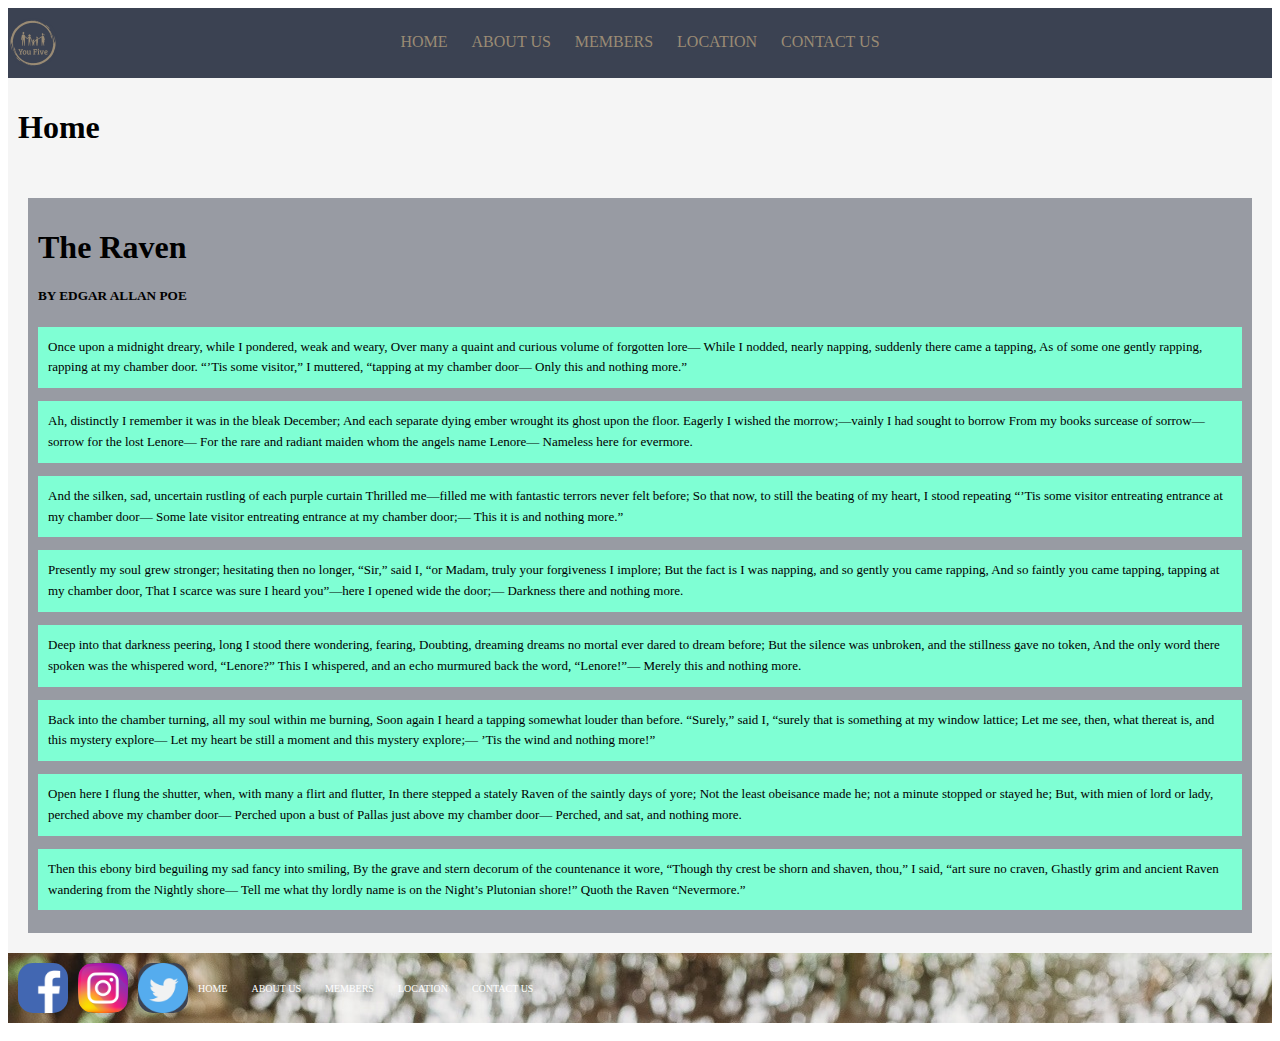
<file: index.html>
<!DOCTYPE html>
<html lang="en">
<head>
    <link rel="stylesheet" href="styles.css">
    <meta charset="UTF-8">
    <meta http-equiv="X-UA-Compatible" content="IE=edge">
    <meta name="viewport" content="width=device-width, initial-scale=1.0">
    <title>You Five</title>
</head>

<body>
    <header>
        <div class="logo"><a href="index.html" target="_blank">Company Logo</a></div>

        <nav>
            <ul>
                <li><a href="index.html">Home</a></li>
                <li><a href="about.html">About Us</a></li>
                <li><a href="members.html">Members</a></li>
                <li><a href="location.html">Location</a></li>
                <li><a href="contact.html">Contact Us</a></li>
            </ul>
        </nav>
    </header>

    <section>
        <h1>Home</h1>
    </section>

    <section>
        <div>
            <h1>The Raven</h1>
            <h5>BY EDGAR ALLAN POE</h5>
            <p>Once upon a midnight dreary, while I pondered, weak and weary,
               Over many a quaint and curious volume of forgotten lore—
               While I nodded, nearly napping, suddenly there came a tapping,
               As of some one gently rapping, rapping at my chamber door.
               “’Tis some visitor,” I muttered, “tapping at my chamber door—
               Only this and nothing more.”</p>
            <p>Ah, distinctly I remember it was in the bleak December;
               And each separate dying ember wrought its ghost upon the floor.
               Eagerly I wished the morrow;—vainly I had sought to borrow
               From my books surcease of sorrow—sorrow for the lost Lenore—
               For the rare and radiant maiden whom the angels name Lenore—
               Nameless here for evermore.</p>
            <p>And the silken, sad, uncertain rustling of each purple curtain
               Thrilled me—filled me with fantastic terrors never felt before;
               So that now, to still the beating of my heart, I stood repeating
               “’Tis some visitor entreating entrance at my chamber door—
               Some late visitor entreating entrance at my chamber door;—
               This it is and nothing more.” </p>          
            <p>Presently my soul grew stronger; hesitating then no longer,
               “Sir,” said I, “or Madam, truly your forgiveness I implore;
               But the fact is I was napping, and so gently you came rapping,
               And so faintly you came tapping, tapping at my chamber door,
               That I scarce was sure I heard you”—here I opened wide the door;—
               Darkness there and nothing more.</p>
            <p>Deep into that darkness peering, long I stood there wondering, fearing,
               Doubting, dreaming dreams no mortal ever dared to dream before;
               But the silence was unbroken, and the stillness gave no token,
               And the only word there spoken was the whispered word, “Lenore?”
               This I whispered, and an echo murmured back the word, “Lenore!”—
               Merely this and nothing more.</p>
            <p>Back into the chamber turning, all my soul within me burning,
               Soon again I heard a tapping somewhat louder than before.
               “Surely,” said I, “surely that is something at my window lattice;
               Let me see, then, what thereat is, and this mystery explore—
               Let my heart be still a moment and this mystery explore;—
               ’Tis the wind and nothing more!”</p>
            <p>Open here I flung the shutter, when, with many a flirt and flutter,
               In there stepped a stately Raven of the saintly days of yore;
               Not the least obeisance made he; not a minute stopped or stayed he;
               But, with mien of lord or lady, perched above my chamber door—
               Perched upon a bust of Pallas just above my chamber door—
               Perched, and sat, and nothing more.</p>
            <p>Then this ebony bird beguiling my sad fancy into smiling,
               By the grave and stern decorum of the countenance it wore,
               “Though thy crest be shorn and shaven, thou,” I said, “art sure no craven,
               Ghastly grim and ancient Raven wandering from the Nightly shore—
               Tell me what thy lordly name is on the Night’s Plutonian shore!”
               Quoth the Raven “Nevermore.”</p>
        </div>
    </section>
    
    <footer>
        <div class="fb"><a href="https://www.facebook.com/BitwiseInd/" target="_blank">fb</a></div>
        <div class="insta"><a href="https://www.instagram.com/bitwiseindustries/" target="_blank">insta</a></div>
        <div class="twit"><a href="https://twitter.com/BitwiseInd/" target="_blank">twit</a></div>

        <ul>
            <li><a href="index.html">Home</a></li>
            <li><a href="about.html">About Us</a></li>
            <li><a href="members.html">Members</a></li>
            <li><a href="location.html">Location</a></li>
            <li><a href="contact.html">Contact Us</a></li>
        </ul>
    </footer>

</body>
</html>
</file>
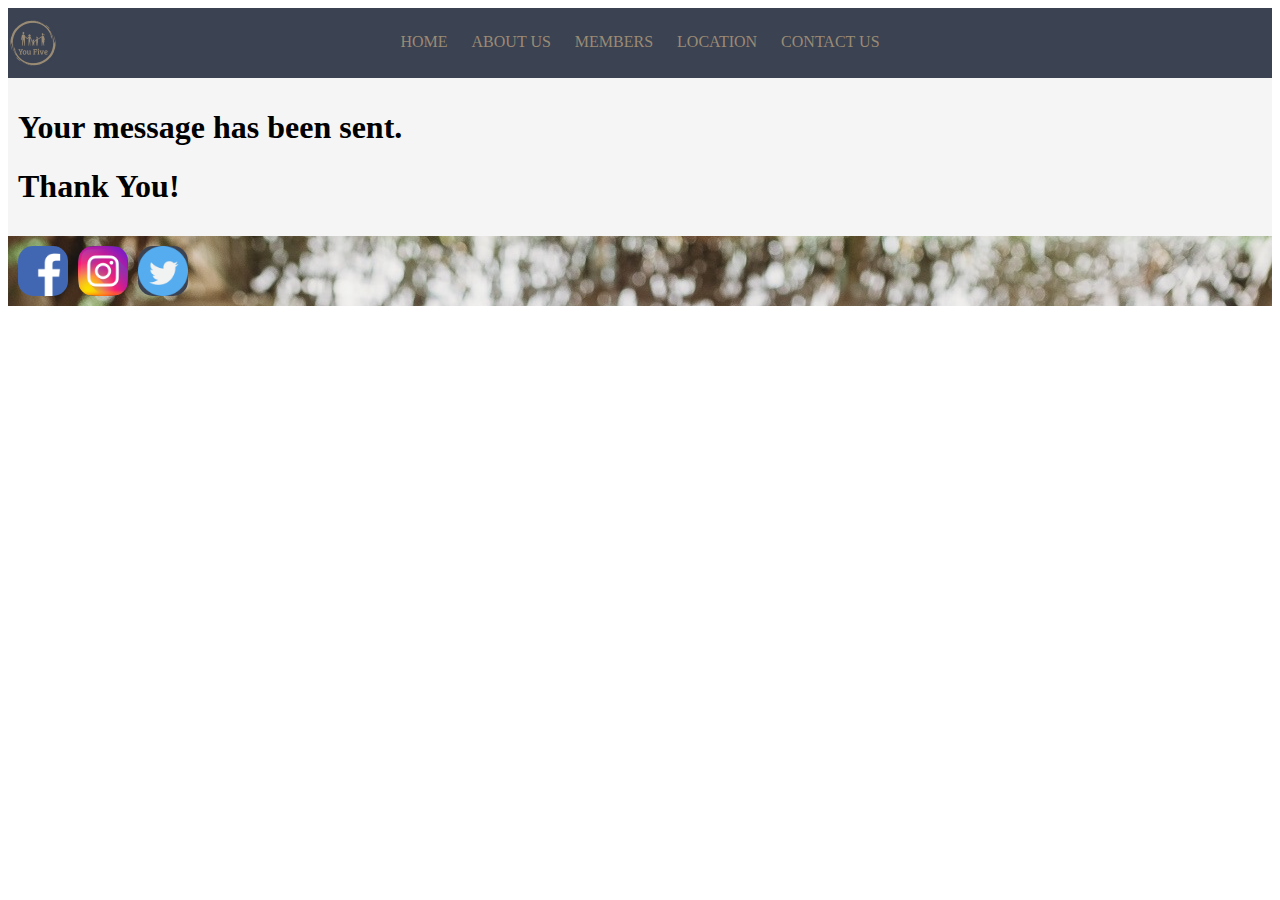
<file: contact-confirm.html>
<!DOCTYPE html>
<html lang="en">
<head>
    <link rel="stylesheet" href="styles.css">
    <meta charset="UTF-8">
    <meta http-equiv="X-UA-Compatible" content="IE=edge">
    <meta name="viewport" content="width=device-width, initial-scale=1.0">
    <title>Contact Us</title>
</head>

<body>
    <header>
        <div class="logo"><a href="index.html" target="_blank">Company Logo</a></div>

        <nav>
            <ul>
                <li><a href="index.html">Home</a></li>
                <li><a href="about.html">About Us</a></li>
                <li><a href="members.html">Members</a></li>
                <li><a href="location.html">Location</a></li>
                <li><a href="contact.html">Contact Us</a></li>
            </ul>
        </nav>
    </header>

    <section>
        <h1>Your message has been sent.</h1>
        <h1>Thank You!</h1>  
    </section>
    
    <footer>
        <div class="fb"><a href="https://www.facebook.com/" target="_blank">Facebook Link</a></div>
        <div class="insta"><a href="https://www.instagram.com/" target="_blank">Instagram Link</a></div>
        <div class="twit"><a href="https://twitter.com/" target="_blank">Twitter Link</a></div>
    </footer>
</body>
</html>
</file>
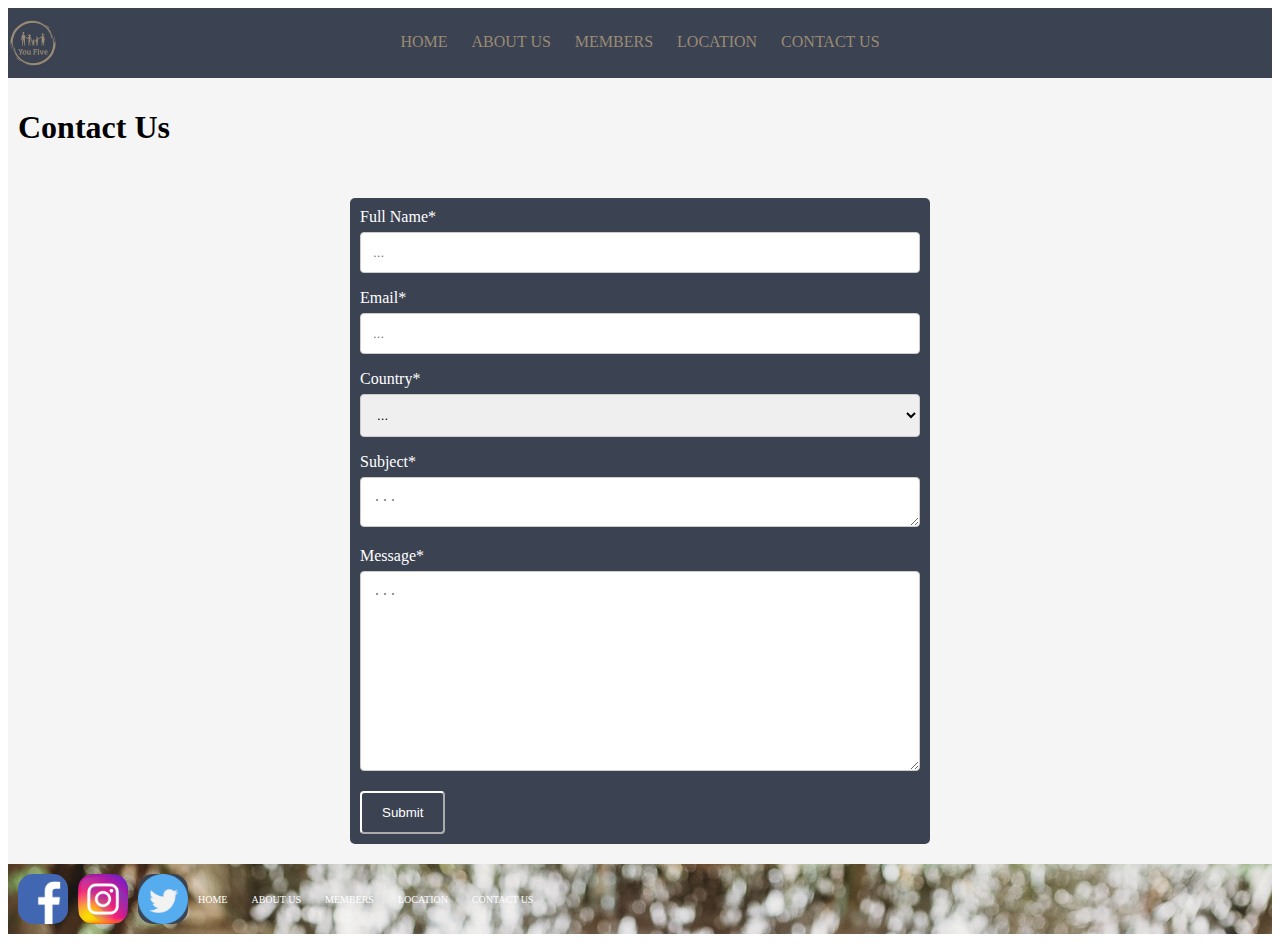
<file: contact.html>
<!DOCTYPE html>
<html lang="en">
<head>
    <link rel="stylesheet" href="styles.css">
    <meta charset="UTF-8">
    <meta http-equiv="X-UA-Compatible" content="IE=edge">
    <meta name="viewport" content="width=device-width, initial-scale=1.0">
    <title>Contact Us</title>
</head>

<body>
    <header>
        <div class="logo"><a href="index.html" target="_blank">Company Logo</a></div>

        <nav>
            <ul>
                <li><a href="index.html">Home</a></li>
                <li><a href="about.html">About Us</a></li>
                <li><a href="members.html">Members</a></li>
                <li><a href="location.html">Location</a></li>
                <li><a href="contact.html">Contact Us</a></li>
            </ul>
        </nav>
    </header>

    <section>
        <h1>Contact Us</h1>    
    </section>

    <section>
        <div class="container">
            <form action="/contact-confirm.html">
                <label for="fname">Full Name*</label>
                <input type="text" id="fname" name="firstname" placeholder="...">
          
                <label for="email">Email*</label>
                <input type="text" id="email" name="email" placeholder="...">
                
                <label for="country">Country*</label>
                <select id="country" name="country">
                    <option value="n/a">...</option>
                    <option value="usa">USA</option>
                    <option value="australia">Australia</option>
                    <option value="canada">Canada</option>
                </select>
          
                <label for="subject">Subject*</label>
                <textarea id="subject" name="subject" placeholder="..." style="height:50px"></textarea>

                <label for="message">Message*</label>
                <textarea id="message" name="message" placeholder="..." style="height:200px"></textarea>

                <input type="submit" value="Submit">
            </form>
    </section>
    
    <footer>
        <div class="fb"><a href="https://www.facebook.com/BitwiseInd/" target="_blank">fb</a></div>
        <div class="insta"><a href="https://www.instagram.com/bitwiseindustries/" target="_blank">insta</a></div>
        <div class="twit"><a href="https://twitter.com/BitwiseInd/" target="_blank">twit</a></div>

        <ul>
            <li><a href="index.html">Home</a></li>
            <li><a href="about.html">About Us</a></li>
            <li><a href="members.html">Members</a></li>
            <li><a href="location.html">Location</a></li>
            <li><a href="contact.html">Contact Us</a></li>
        </ul>
    </footer>

</body>
</html>
</file>
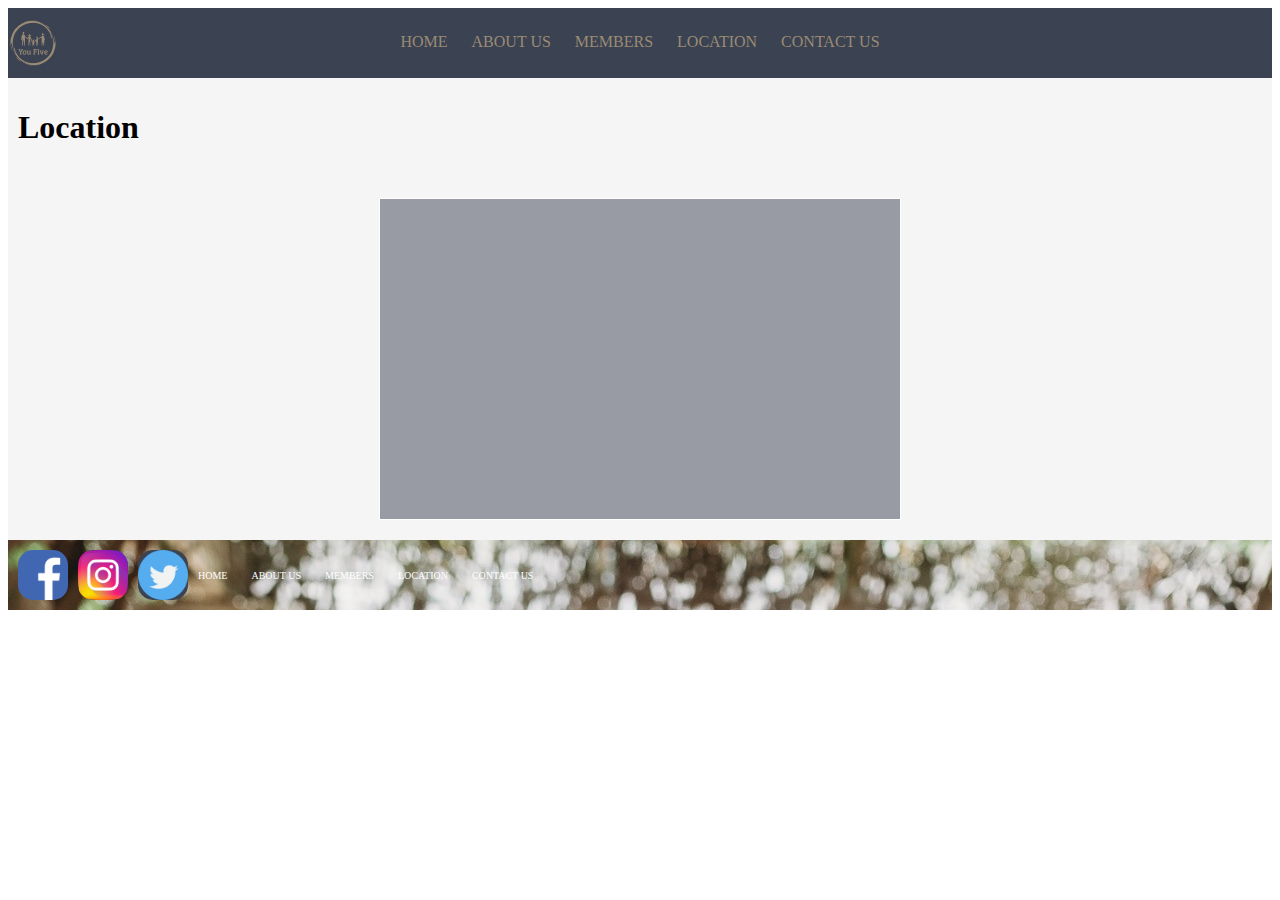
<file: location.html>
<!DOCTYPE html>
<html lang="en">
<head>
    <link rel="stylesheet" href="styles.css">
    <meta charset="UTF-8">
    <meta http-equiv="X-UA-Compatible" content="IE=edge">
    <meta name="viewport" content="width=device-width, initial-scale=1.0">
    <title>Location</title>
</head>

<body>
    <header>
        <div class="logo"><a href="index.html" target="_blank">Company Logo</a></div>

        <nav>
            <ul>
                <li><a href="index.html">Home</a></li>
                <li><a href="about.html">About Us</a></li>
                <li><a href="members.html">Members</a></li>
                <li><a href="location.html">Location</a></li>
                <li><a href="contact.html">Contact Us</a></li>
            </ul>
        </nav>
    </header>

    <section>
        <h1>Location</h1>    
    </section>

    <section>
        <div class="map">
            <iframe src="https://www.google.com/maps/embed?pb=!1m14!1m12!1m3!1d278305.6051030838!2d-119.7900316225079!3d36.780420388713026!2m3!1f0!2f0!3f0!3m2!1i1024!2i768!4f13.1!5e0!3m2!1sen!2sus!4v1623422811904!5m2!1sen!2sus" width="500" height="300" style="border:0;" allowfullscreen="" loading="finding myself"></iframe>
        </div>
    </section>
    
    <footer>
        <div class="fb"><a href="https://www.facebook.com/BitwiseInd/" target="_blank">fb</a></div>
        <div class="insta"><a href="https://www.instagram.com/bitwiseindustries/" target="_blank">insta</a></div>
        <div class="twit"><a href="https://twitter.com/BitwiseInd/" target="_blank">twit</a></div>

        <ul>
            <li><a href="index.html">Home</a></li>
            <li><a href="about.html">About Us</a></li>
            <li><a href="members.html">Members</a></li>
            <li><a href="location.html">Location</a></li>
            <li><a href="contact.html">Contact Us</a></li>
        </ul>
    </footer>
    
</body>
</html>
</file>
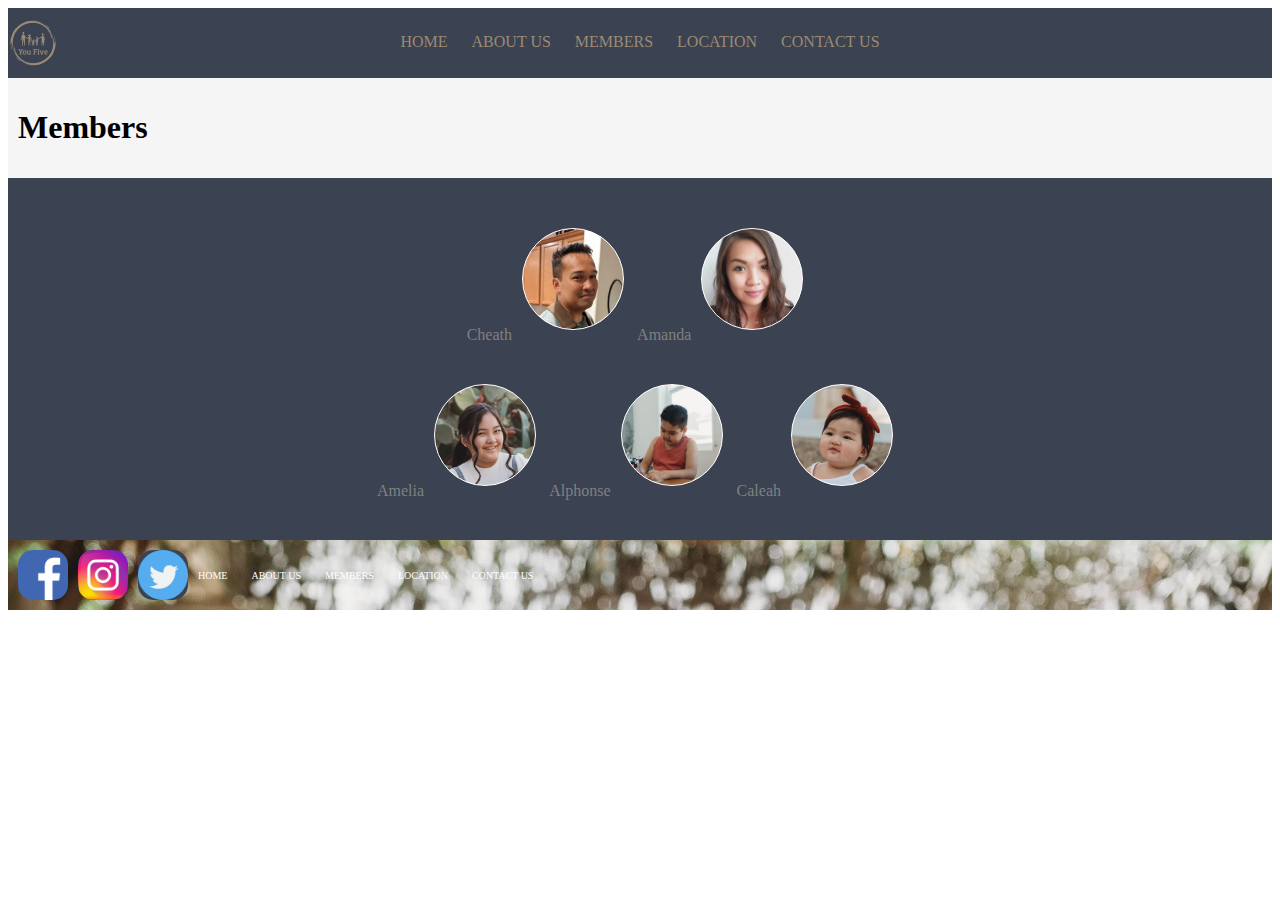
<file: members.html>
<!DOCTYPE html>
<html lang="en">
<head> 
    <link rel="stylesheet" href="styles.css">
    <meta charset="UTF-8">
    <meta http-equiv="X-UA-Compatible" content="IE=edge">
    <meta name="viewport" content="width=device-width, initial-scale=1.0">
    <title>Members</title>
</head>

<body>
    <header>
        <div class="logo"><a href="index.html" target="_blank">Company Logo</a></div>

        <nav>
            <ul>
                <li><a href="index.html">Home</a></li>
                <li><a href="about.html">About Us</a></li>
                <li><a href="members.html">Members</a></li>
                <li><a href="location.html">Location</a></li>
                <li><a href="contact.html">Contact Us</a></li>
            </ul>
        </nav>
    </header>

    <section>
        <h1>Members</h1>    
    </section>

    <section class="members">
        <div class="row">
            Cheath<div class="column" id="jason"></div>
            Amanda<div class="column" id="amanda"></div>
            
        </div>
        <div class="row">
            Amelia<div class="column" id="amelia"></div>
            Alphonse<div class="column" id="alphonse"></div>
            Caleah<div class="column" id="caleah"></div>
        </div>
    </section>
    
    <footer>
        <div class="fb"><a href="https://www.facebook.com/BitwiseInd/" target="_blank">fb</a></div>
        <div class="insta"><a href="https://www.instagram.com/bitwiseindustries/" target="_blank">insta</a></div>
        <div class="twit"><a href="https://twitter.com/BitwiseInd/" target="_blank">twit</a></div>

        <ul>
            <li><a href="index.html">Home</a></li>
            <li><a href="about.html">About Us</a></li>
            <li><a href="members.html">Members</a></li>
            <li><a href="location.html">Location</a></li>
            <li><a href="contact.html">Contact Us</a></li>
        </ul>
    </footer>

</body>
</html>
</file>
<file: styles.css>
/*  header section */
header{
  background: #3B4252;
  text-align: center;
  width: 100%;
  height: 70px;
}
header ul{
  margin: 0;
  padding: 0;
  list-style-type: none;
  /* margin-inline-start: 30px; */
}
header li{
  display: inline-block;
  margin: 25px 10px;
}
header li a{
  text-decoration: none;
}
header a{
  color: #9A8B74;
  text-decoration: none;
  text-transform: uppercase;
  text-align: center;
}
header a:hover {
  color: white;
}
header .logo a{
  display: block;
  background-image: url("images/icon.png");
  background-size: 100%;
  height: 50px;
  width: 50px;
  margin-top: 10px;
  margin-left: 0px;
  background-repeat: no-repeat;
  text-indent: -4242424242px;
  position: fixed;
  border-radius: 50%;
}
nav{
  margin-left: auto;
  margin-right: auto;
  width: 590px;
}

/*  body section */
body{
  font-family: Georgia;
  min-height: 100%; 
  position: relative; 
  padding-bottom: 80px;
}
h1{
  margin-left: 0px;
}
section{
  background: whitesmoke;
  color: black;
  padding: 10px;
}
section div{
  background: rgb(59, 66, 82, 0.5);
  margin: 10px;
  padding: 10px;
  width: auto;
}
p{
  background-color: aquamarine;
  max-width: max-content;
  line-height: 1.6;
  font-size: small;
  padding: 10px;
}
.hero{
  background-image: url("images/hero.png");
  background-size: cover;
  background-position: center;
  background-repeat: no-repeat;
  background-position: top left;
}
.column {
  display: inline-flex;
  margin: 10px;
}
/* Clear floats after the columns */
.row:after {
  content: "";
  display: table;
  clear: both;
}
.members{
  color: gray;
  padding: 20px;
  display: flex;
  background: #3B4252;
  text-align: center;
  justify-content: center;
  margin: 0;
  display: block;
  margin-left: auto;
  margin-right: auto;
  width: auto;
}
.members ul{
  margin: 0;
  padding: 0;
  list-style-type: none;
}
.members li{
  display: inline-block;
  margin-right: 20px;
}
.members li a{
  color: #9A8B74;
  padding: 9px 11px;
  text-decoration: none;
}
.members li :hover{
  color: white;
}
#jason{
  background-image: url("images/me.png");
  border: 1px solid white;
  border-radius: 50%;
  box-shadow: gray 10px;
  background-size: 100%;
  background-color: brown;
  background-repeat: no-repeat;
  height: 80px;
  border-radius: 50%;
  width: 80px;
}
#amanda{
  background-image: url("images/amanda2.png");
  border: 1px solid white;
  border-radius: 50%;
  box-shadow: gray 10px;
  background-size: 100%;
  background-color: brown;
  background-repeat: no-repeat;
  height: 80px;
  border-radius: 50%;
  width: 80px;
}
#amelia{
  background-image: url("images/milly.png");
  border: 1px solid white;
  border-radius: 50%;
  box-shadow: gray 10px;
  background-size: 100%;
  background-color: brown;
  background-repeat: no-repeat;
  height: 80px;
  border-radius: 50%;
  width: 80px;
}
#alphonse{
  background-image: url("images/alphie.png");
  border: 1px solid white;
  border-radius: 50%;
  box-shadow: gray 10px;
  background-size: 100%;
  background-color: brown;
  background-repeat: no-repeat;
  height: 80px;
  border-radius: 50%;
  width: 80px;
}
#caleah{
  background-image: url("images/cali.png");
  border: 1px solid white;
  border-radius: 50%;
  box-shadow: gray 10px;
  background-size: 100%;
  background-color: brown;
  background-repeat: no-repeat;
  height: 80px;
  border-radius: 50%;
  width: 80px;
}
.map{
  width: 500px; 
  height: 300px;
  border: 1px solid white;
  margin-left: auto;
  margin-right: auto;
}
input[type=text], select, textarea {
  width: 100%;
  padding: 12px;
  border: 1px solid #ccc;
  border-radius: 4px;
  box-sizing: border-box;
  margin-top: 6px;
  margin-bottom: 16px;
  resize: vertical;
}
input[type=submit] {
  background-color: #3B4252;
  color: white;
  padding: 12px 20px;
  border-color: white;
  border-radius: 4px;
  cursor: pointer;
}
input[type=submit]:hover {
  background-color: white;
  color: #3B4252;
}
.container{
  border-radius: 5px;
  background-color: rgb(59, 66, 82);
  padding: 10px;
  width: 560px;
  height: fit-content;
  display: block;
  margin-left: auto;
  margin-right: auto;
  color: white;
}
/*  footer section */
footer{
  background: #3B4252;
  background-image: url("images/background.jpg");
  background-size: fixed;
  width: 100%;
  height: 70px;
  background-position: left;
  background-image: no-repeat;
  text-decoration: none;
  clear:both;
  position: absolute; 
  display: inline-flex;
}
.fb{
  background-image: url("images/facebook.png");
  background-color: #3B4252;
  background-size: 100%;
  height: 50px;
  width: 50px;
  margin-top: 10px;
  margin-left: 10px;
  background-repeat: no-repeat;
  border-radius: 30%;
}
.fb a{
  color: transparent;
  font-size: 50px;
}
.insta{
  background-image: url("images/instagram.png");
  background-color: #3B4252;
  background-size: 100%;
  height: 50px;
  width: 50px;
  margin-top: 10px;
  margin-left: 10px;
  background-repeat: no-repeat;
  border-radius: 30%;
}
.insta a{
  color: transparent;
  font-size: 50px;
}
.twit{
  background-image: url("images/twitter.png");
  background-color: #3B4252;
  background-size: 100%;
  height: 50px;
  width: 50px;
  margin-top: 10px;
  margin-left: 10px;
  background-repeat: no-repeat;
  border-radius: 30%;
}
.twit a{
  color: transparent;
  font-size: 50px;
}
.fb:hover{
  background-image: url("images/facebook_hover.png");
}
.insta:hover{
  background-image: url("images/instagram_hover.png");
}
.twit:hover{
  background-image: url("images/twitter_hover.png");
}
footer ul{
  margin: 0;
  padding: 0;
}
footer li{
  display: inline-block;
  width: auto;
  margin: 25px 10px;
}
footer li a{
  color: white;
  text-decoration: none;
  text-transform: uppercase;
  text-align: center;
  font-size: 10px;
  margin-left: auto;
  margin-right: auto;
}
footer li a:hover {
  color: #3B4252;
  background-color: rgb(255, 255, 255, 0.5);
}

/*clear float*/
.clear{
  clear: both;
}
</file>
